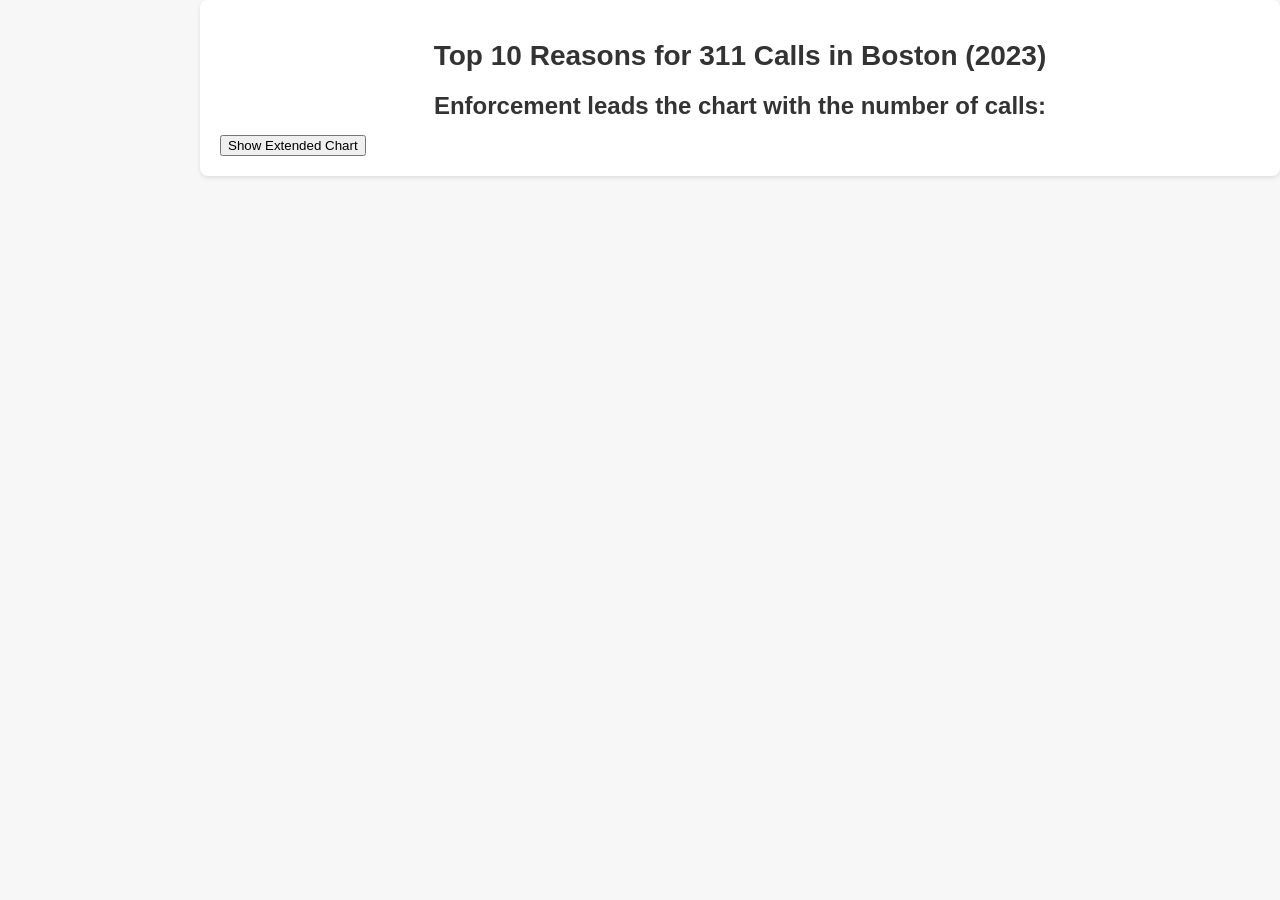
<file: index.html>
<!DOCTYPE html>
<html>
<head>
  <title>311 Calls in Boston - Top 10 Reasons</title>
  <script src="https://d3js.org/d3.v6.min.js"></script>
  <script src="script.js" defer></script> <!-- Link to your JavaScript file -->
  <link rel="stylesheet" href="styles.css"> <!-- Link to your CSS file -->
</head>
<body>
  <div class="chart-container">
    <h1>Top 10 Reasons for 311 Calls in Boston (2023)</h1>
    <h2>Enforcement leads the chart with the number of calls:</h2>
    <div id="chart"></div>
    <button onclick="showExtendedChart()">Show Extended Chart</button>
    <div id="extendedChart" style="display: none;"></div>
  </div>
</body>
</html>
</file>
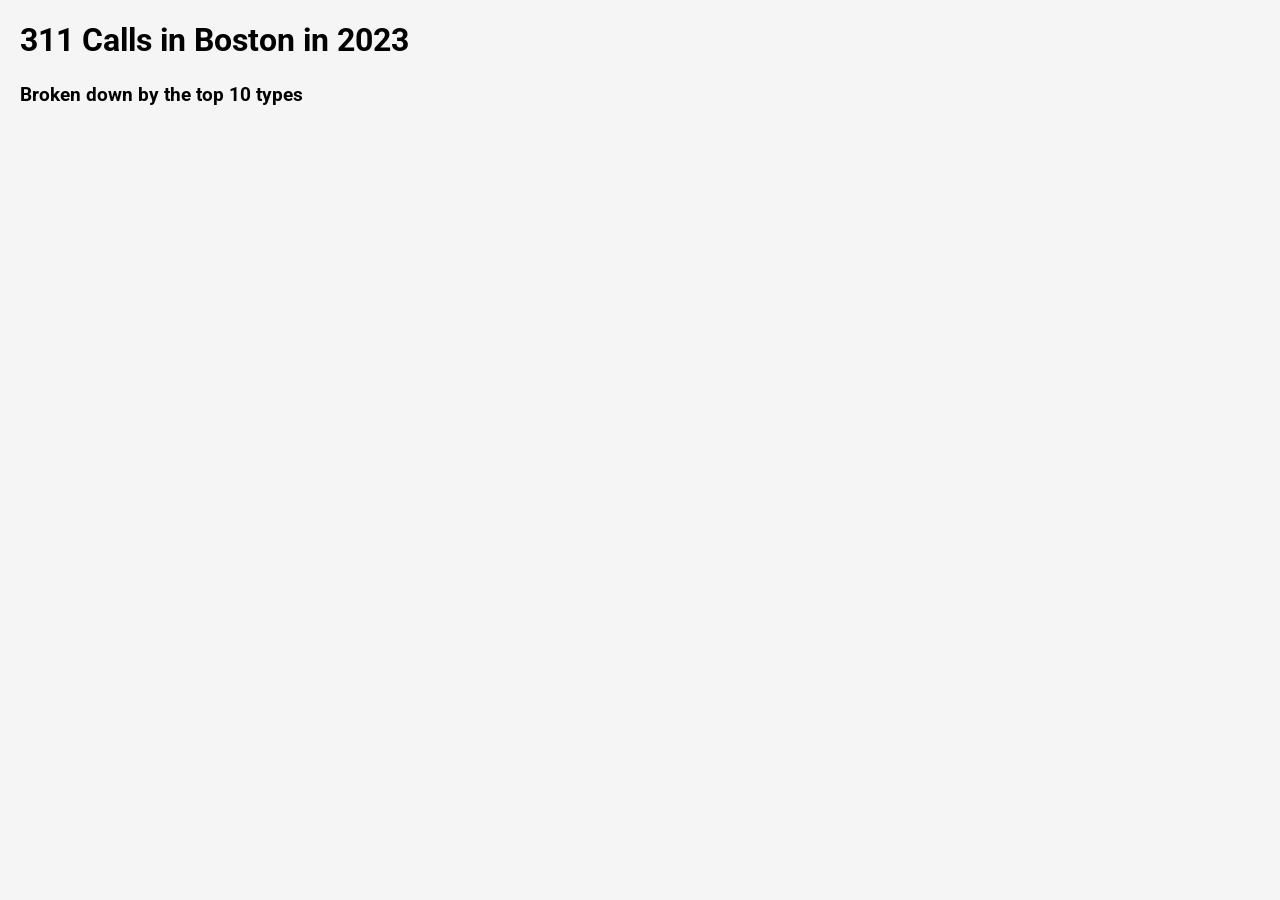
<file: answers/index.html>
<!DOCTYPE html>
<html lang="en">
<head>
    <meta charset="UTF-8">
    <meta name="viewport" content="width=device-width, initial-scale=1.0">
    <link rel="stylesheet" href="styles.css"> <!-- Link to the external CSS file -->
    <link rel="stylesheet" href="https://fonts.googleapis.com/css?family=Roboto:400,700&display=swap"> 
    <title>D3 Bar Chart - 311 Calls in Boston</title>
    <link rel="stylesheet" href="styles.css"> <!-- Link to the external CSS file -->
</head>
<body>
     <header>
        <h1>311 Calls in Boston in 2023</h1>
        <p>Broken down by the top 10 types</p>
        <div id="chart_311" class="chart"></div>
    </header>
    <!-- Your chart will be appended here -->
    <script src="https://d3js.org/d3.v7.min.js"></script>
    <script src="script.js"></script>
</body>
</html>
</file>
<file: styles.css>
/* styles.css */

/* Body font and background */
body {
  font-family: 'Arial', sans-serif; /* Change to a more sophisticated font if desired */
  background-color: #f7f7f7; /* Change to a preferred background color */
  color: #333; /* Adjust text color as needed */
  margin: 0;
  padding: 0;
}

/* Header styles */
h1 {
  font-size: 28px;
  font-weight: bold;
  margin: 20px 0;
  text-align: center;
}

h2 {
  font-size: 24px;
  font-weight: bold;
  margin: 15px 0;
  text-align: center;
}

/* Chart container */
.chart-container {
  margin-left: 200px;
  padding: 20px;
  background-color: #fff; /* Container background color */
  border-radius: 8px; /* Rounded corners */
  box-shadow: 0 2px 4px rgba(0, 0, 0, 0.1); /* Box shadow for a subtle depth effect */
}

/* Styles for bars */
.bar {
  fill: steelblue;
}

.bar:hover {
  fill: #ff9900; /* Change hover color if desired */
}

/* Styles for x-axis text */
.axis-x text {
  font-size: 12px;
  fill: #666; /* Adjust color of axis text */
}

/* Y-axis label */
.axis-y text {
  font-size: 12px;
  fill: #666; /* Adjust color of y-axis text */
}
</file>
<file: answers/styles.css>
/* Add any CSS styles here */
body {
    font-family: 'Roboto', sans-serif; /* Use Roboto font */
    background-color: whitesmoke;
    color: black;
    margin: 20px;
}

header {
    text-align: left;
    margin-bottom: 10px; /* Adjust margin as needed for the header */
}

svg {
    margin-top: 10px; /* Adjust margin as needed for the chart */
}s

h1 {
    color: black;
    font-size: 2em; /* Increase font size for the main header */
    margin-bottom: 0; /* No margin at the bottom of the main header */
    transition: color 0.3s; /* Smooth transition for color change on hover */
}

p {
    line-height: 1.5;
    font-size: 1.2em; /* Increase font size for the subheader */
    margin-top: 0; /* sNo margin at the top of the subheader */
    margin-bottom: 20px; /* Adjust margin as needed for the subheader */
    font-weight: bold;
    transition: color 0.3s; /* Smooth transition for color change on hover */
}

/* Hover styles */
h1:hover,
p:hover {
    color: #007bff; /* Change the color on hover */
}

#attribution {
    text-align: center;
    position: absolute;
    bottom: 10px;
    width: 100%;
}
</file>
